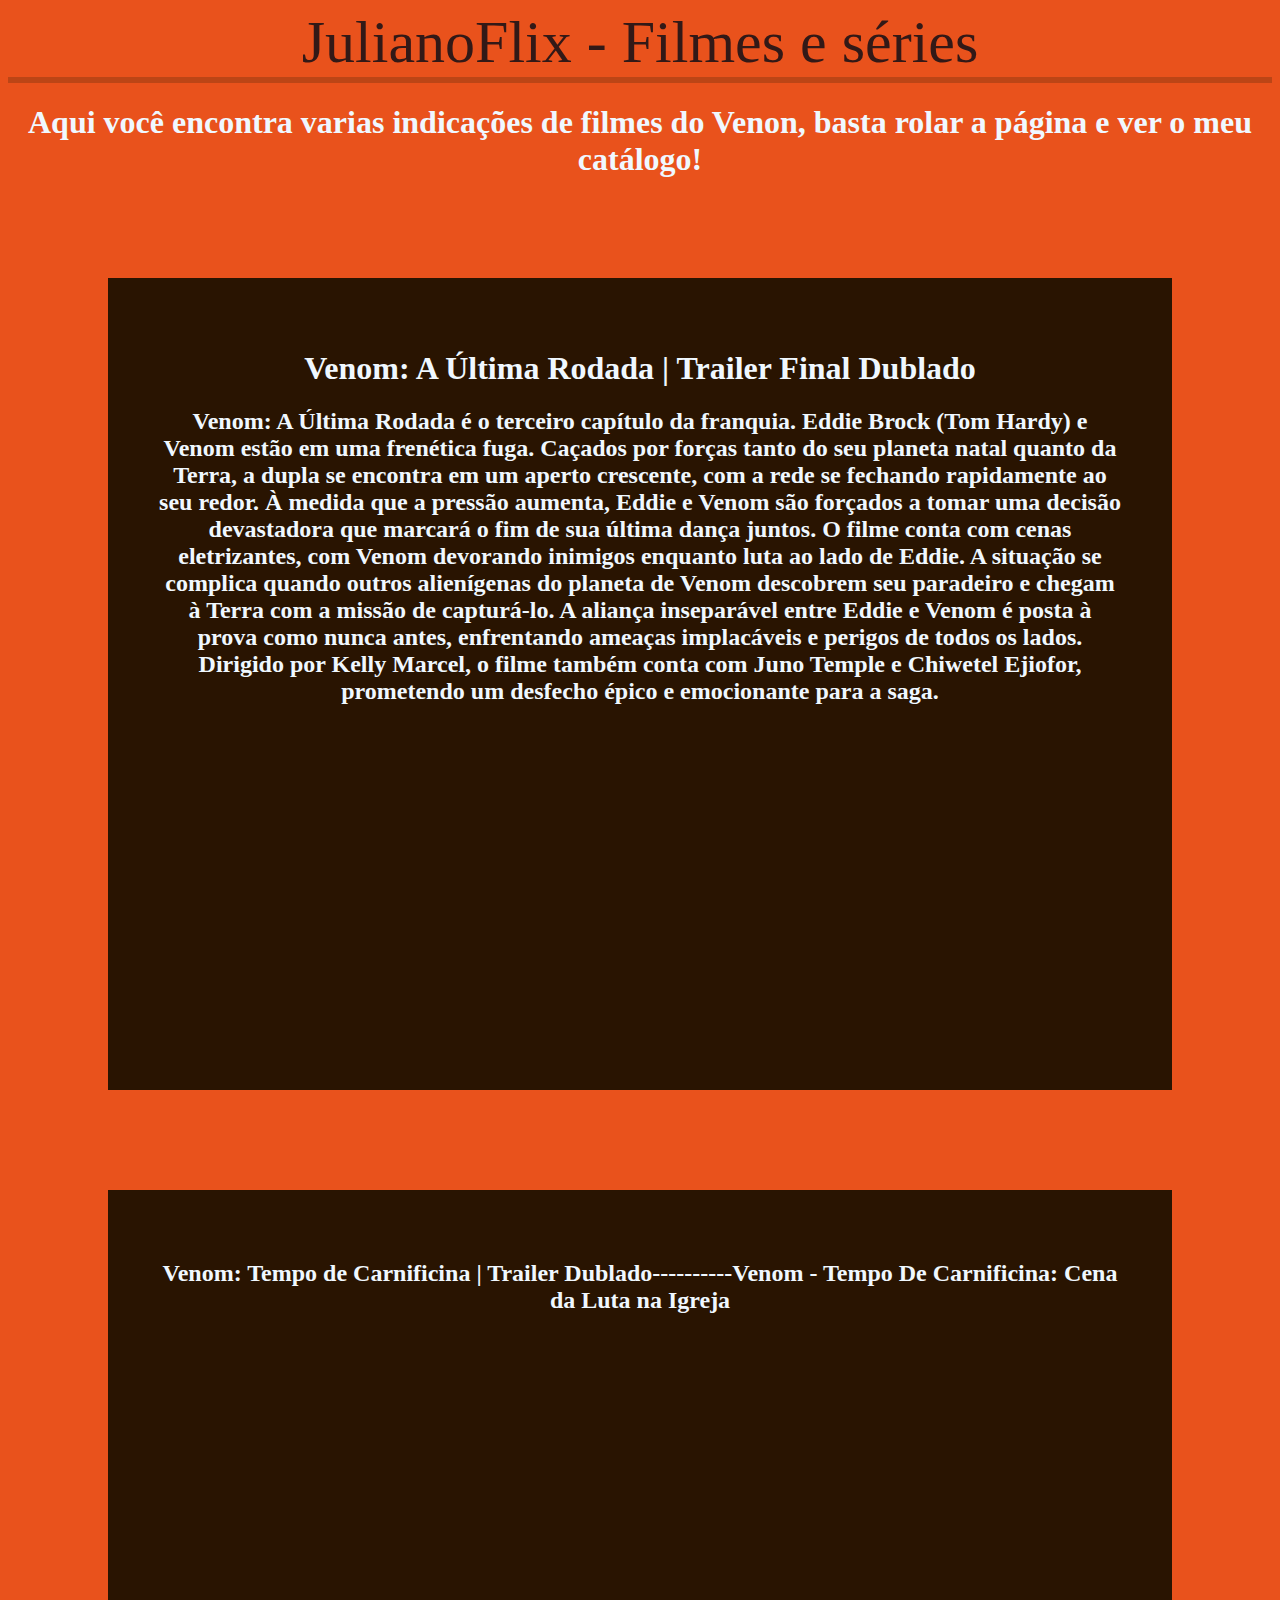
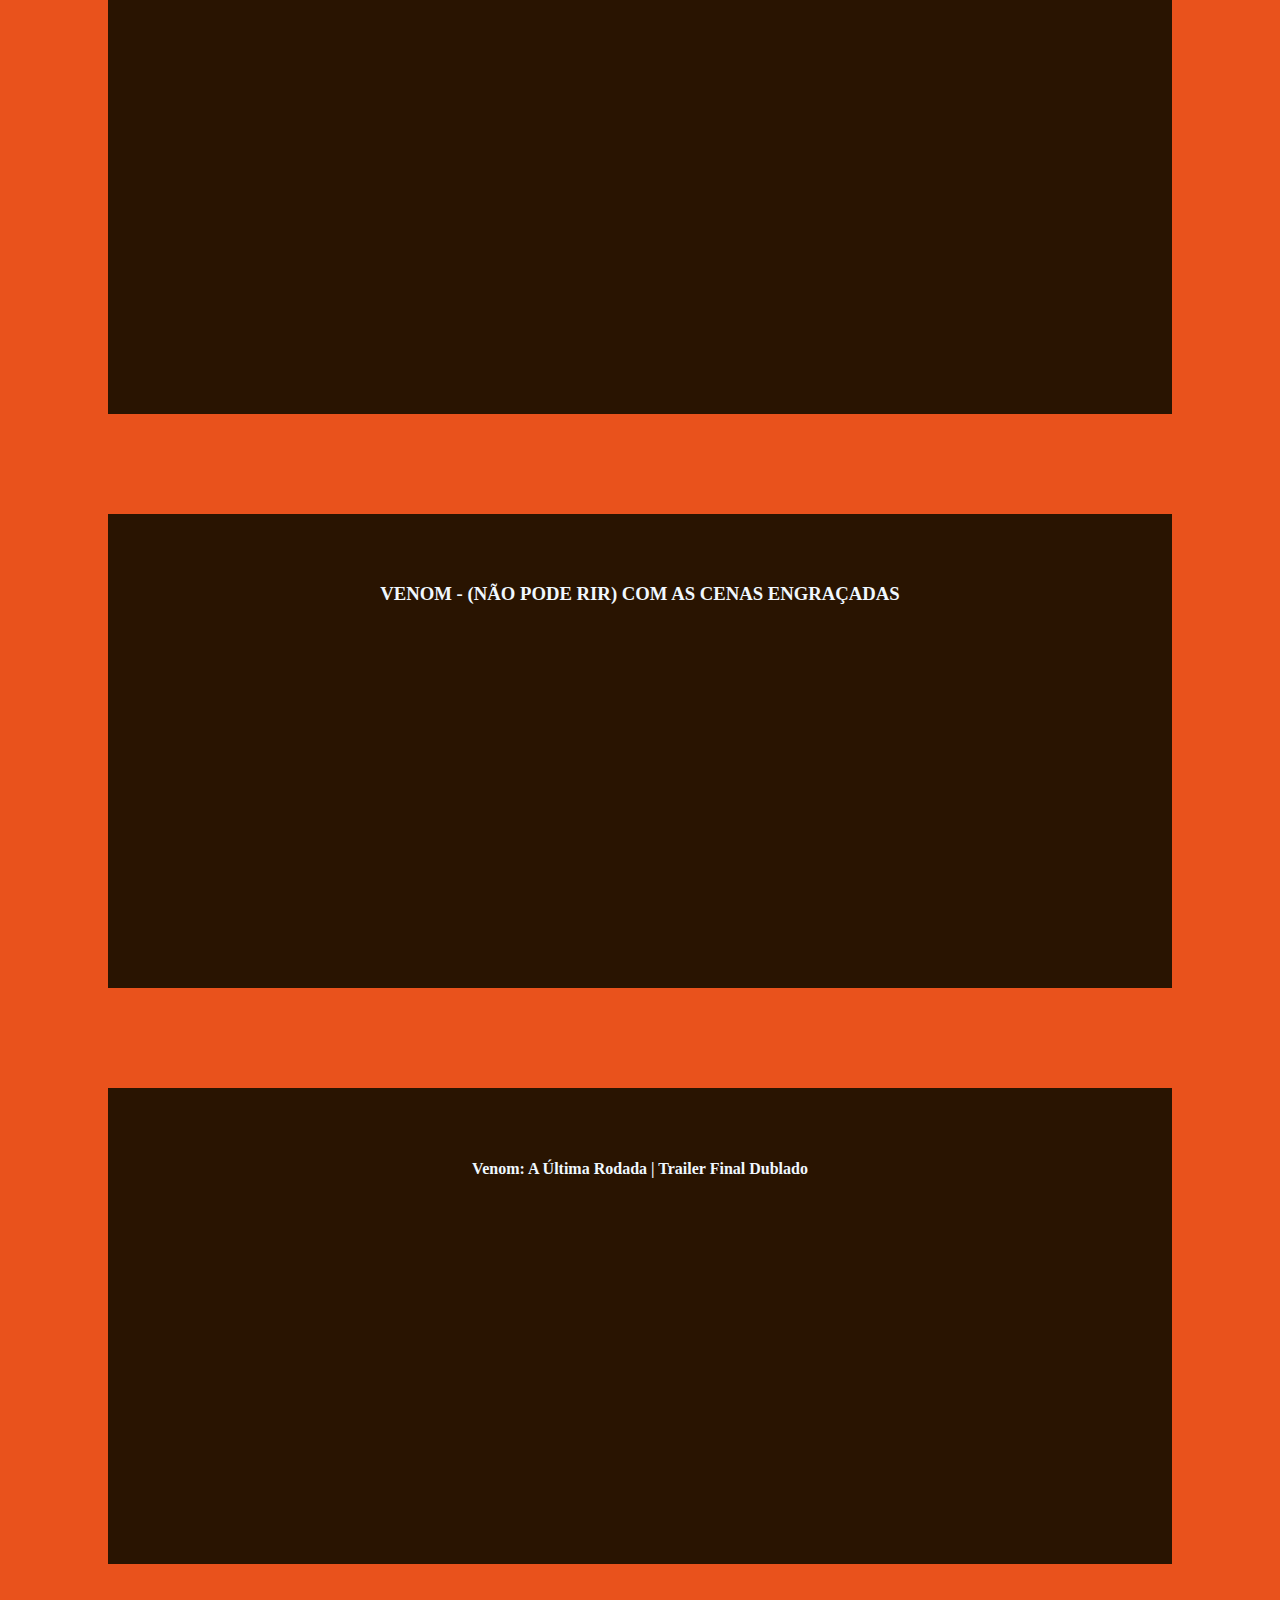
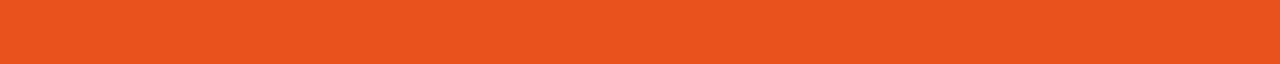
<file: index.html>
<html>

<head>
    <link rel="stylesheet" href="style.css" />
    <title>JulianoFlix - Catálogo de filmes</title>
</head>

<body>

    <center>

        <header>JulianoFlix - Filmes e séries </header>
<h1>Aqui você encontra varias indicações de filmes do Venon, basta rolar a página e ver o meu catálogo!</h1>
       


        <div>
            <h1>Venom: A Última Rodada | Trailer Final Dublado</h1>
            <h2>Venom: A Última Rodada é o terceiro capítulo da franquia. Eddie Brock (Tom Hardy) e Venom estão em uma frenética fuga. Caçados por forças tanto do seu planeta natal quanto da Terra, a dupla se encontra em um aperto crescente, com a rede se fechando rapidamente ao seu redor. À medida que a pressão aumenta, Eddie e Venom são forçados a tomar uma decisão devastadora que marcará o fim de sua última dança juntos. O filme conta com cenas eletrizantes, com Venom devorando inimigos enquanto luta ao lado de Eddie. A situação se complica quando outros alienígenas do planeta de Venom descobrem seu paradeiro e chegam à Terra com a missão de capturá-lo. A aliança inseparável entre Eddie e Venom é posta à prova como nunca antes, enfrentando ameaças implacáveis e perigos de todos os lados. Dirigido por Kelly Marcel, o filme também conta com Juno Temple e Chiwetel Ejiofor, prometendo um desfecho épico e emocionante para a saga.</h2>
            <iframe width="560" height="315" src="https://www.youtube.com/embed/DA3K6Xrx4HE?si=G7mANqj5b5Jh4YIK"
                    title="YouTube video player" frameborder="0"
                    allow="accelerometer; autoplay; clipboard-write; encrypted-media; gyroscope; picture-in-picture; web-share"
                    referrerpolicy="strict-origin-when-cross-origin" allowfullscreen></iframe>
        </div>




        <div>
            <h2>Venom: Tempo de Carnificina | Trailer Dublado----------Venom - Tempo De Carnificina: Cena da Luta na
                Igreja</h2>
            <iframe width="560" height="315" src="https://www.youtube.com/embed/kENhnY34wlg?si=_JORqqLHFZTheJb5"
                title="YouTube video player" frameborder="0"
                allow="accelerometer; autoplay; clipboard-write; encrypted-media; gyroscope; picture-in-picture; web-share"
                referrerpolicy="strict-origin-when-cross-origin" allowfullscreen></iframe>
            <iframe width="560" height="315" src="https://www.youtube.com/embed/DxLUvUVYzTE?si=fD5ndHpsoNFKVa25"
                title="YouTube video player" frameborder="0"
                allow="accelerometer; autoplay; clipboard-write; encrypted-media; gyroscope; picture-in-picture; web-share"
                referrerpolicy="strict-origin-when-cross-origin" allowfullscreen></iframe>
        </div>



        <div>
            <h3>VENOM - (NÃO PODE RIR) COM AS CENAS ENGRAÇADAS</h3>
            <iframe width="560" height="315" src="https://www.youtube.com/embed/QV0SofPWlJ4?si=yYd2g_8leHyoxjoz"
                title="YouTube video player" frameborder="0"
                allow="accelerometer; autoplay; clipboard-write; encrypted-media; gyroscope; picture-in-picture; web-share"
                referrerpolicy="strict-origin-when-cross-origin" allowfullscreen></iframe>
        </div>



        <div>
            <h4>Venom: A Última Rodada | Trailer Final Dublado</h4>
            <iframe width="560" height="315" src="https://www.youtube.com/embed/DA3K6Xrx4HE?si=4qsBiud8Tui580zE"
                title="YouTube video player" frameborder="0"
                allow="accelerometer; autoplay; clipboard-write; encrypted-media; gyroscope; picture-in-picture; web-share"
                referrerpolicy="strict-origin-when-cross-origin" allowfullscreen></iframe>
        </div>

    </center>

</body>

</html>
</file>
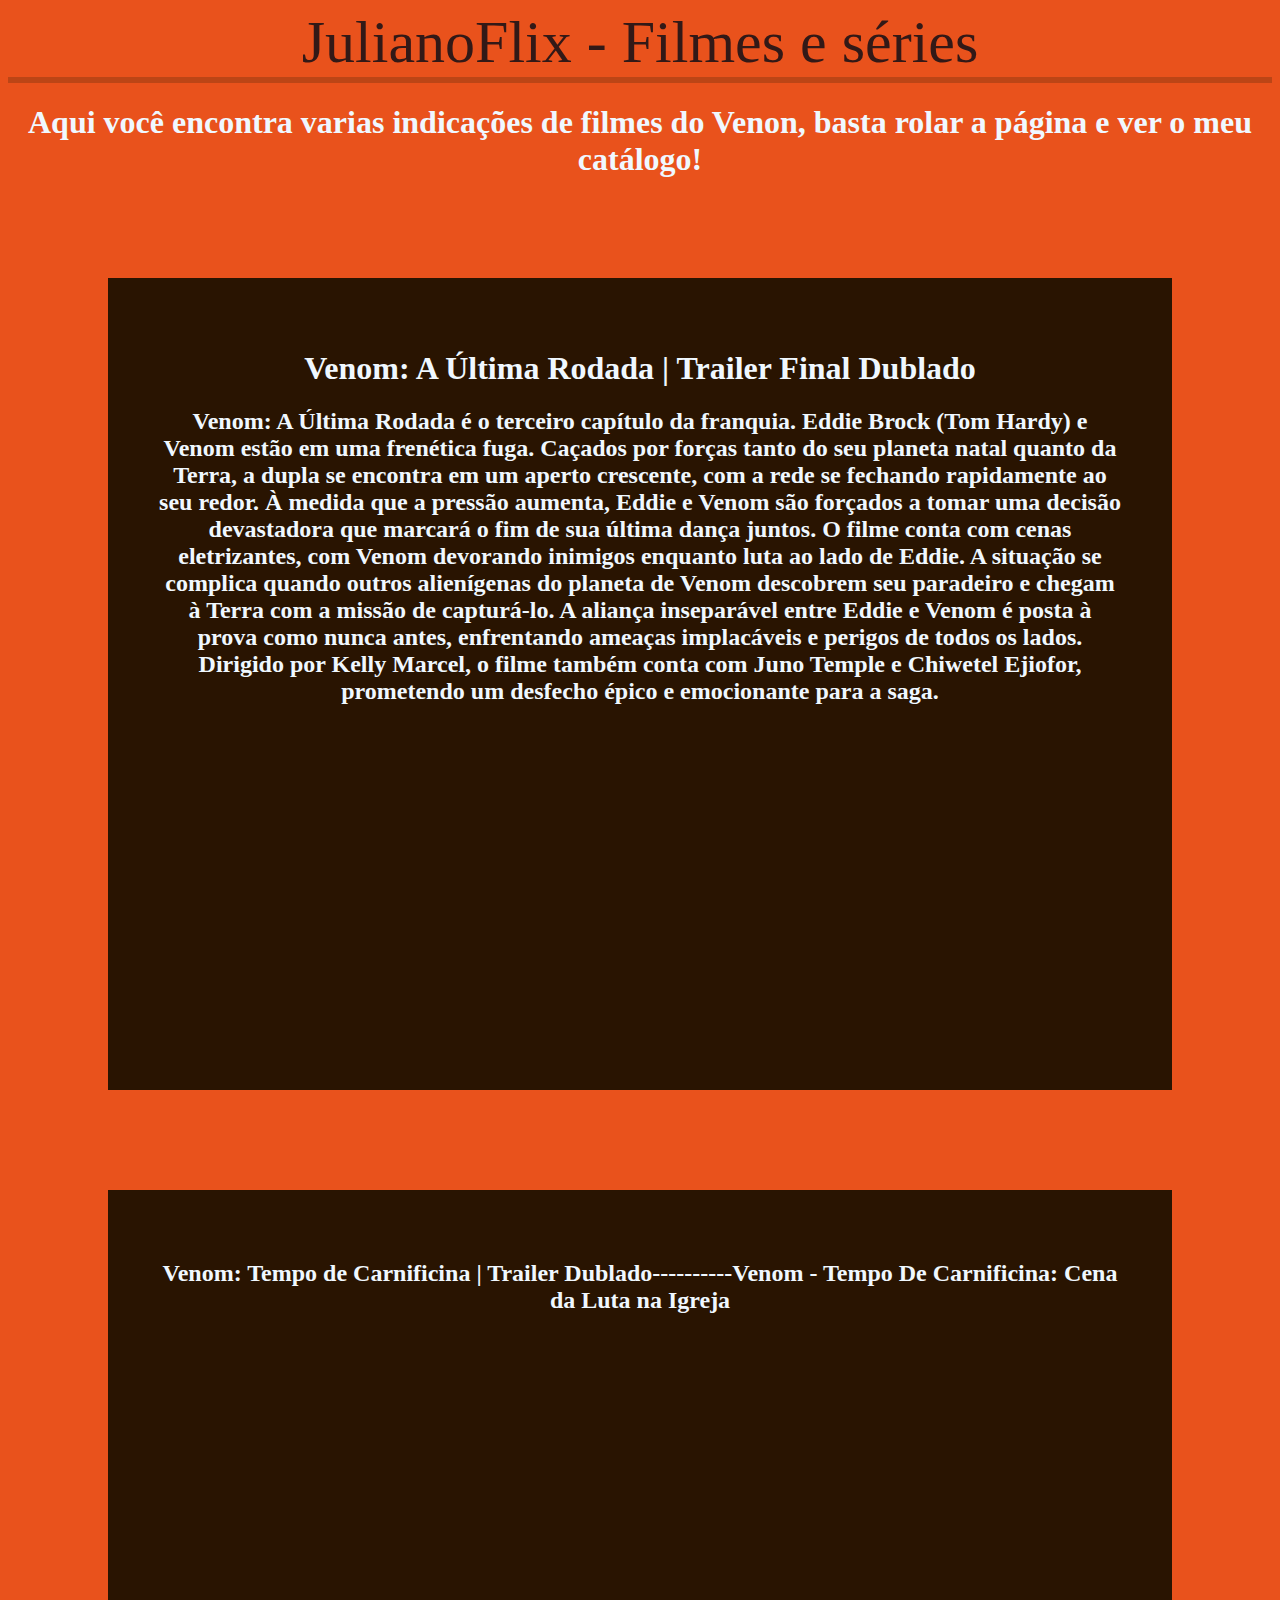
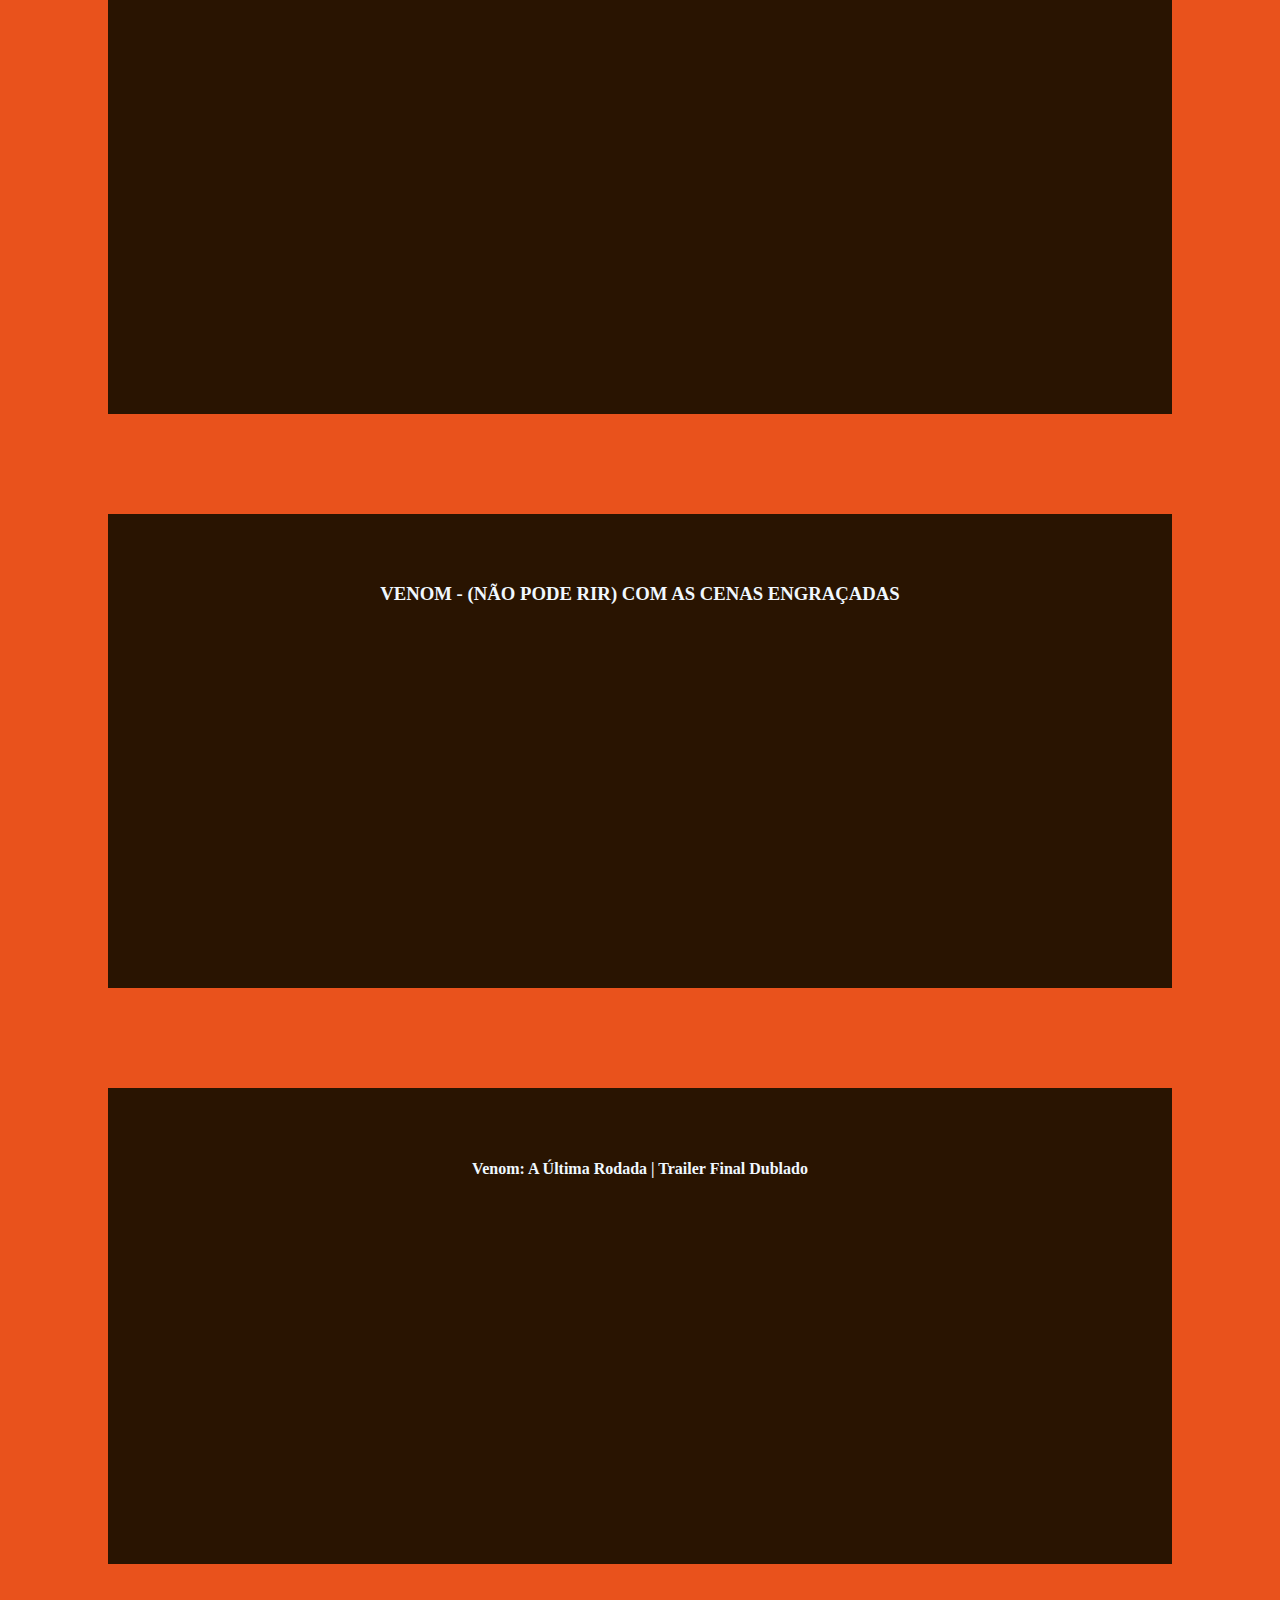
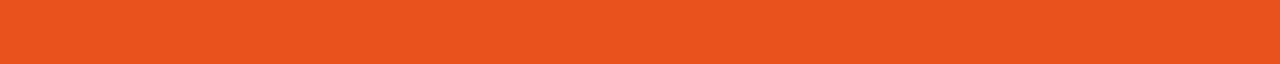
<file: Julianoflix.html>
<html>

<head>
    <link rel="stylesheet" href="style.css" />
    <title>JulianoFlix - Catálogo de filmes</title>
</head>

<body>

    <center>

        <header>JulianoFlix - Filmes e séries </header>
<h1>Aqui você encontra varias indicações de filmes do Venon, basta rolar a página e ver o meu catálogo!</h1>
       


        <div>
            <h1>Venom: A Última Rodada | Trailer Final Dublado</h1>
            <h2>Venom: A Última Rodada é o terceiro capítulo da franquia. Eddie Brock (Tom Hardy) e Venom estão em uma frenética fuga. Caçados por forças tanto do seu planeta natal quanto da Terra, a dupla se encontra em um aperto crescente, com a rede se fechando rapidamente ao seu redor. À medida que a pressão aumenta, Eddie e Venom são forçados a tomar uma decisão devastadora que marcará o fim de sua última dança juntos. O filme conta com cenas eletrizantes, com Venom devorando inimigos enquanto luta ao lado de Eddie. A situação se complica quando outros alienígenas do planeta de Venom descobrem seu paradeiro e chegam à Terra com a missão de capturá-lo. A aliança inseparável entre Eddie e Venom é posta à prova como nunca antes, enfrentando ameaças implacáveis e perigos de todos os lados. Dirigido por Kelly Marcel, o filme também conta com Juno Temple e Chiwetel Ejiofor, prometendo um desfecho épico e emocionante para a saga.</h2>
            <iframe width="560" height="315" src="https://www.youtube.com/embed/DA3K6Xrx4HE?si=G7mANqj5b5Jh4YIK"
                    title="YouTube video player" frameborder="0"
                    allow="accelerometer; autoplay; clipboard-write; encrypted-media; gyroscope; picture-in-picture; web-share"
                    referrerpolicy="strict-origin-when-cross-origin" allowfullscreen></iframe>
        </div>




        <div>
            <h2>Venom: Tempo de Carnificina | Trailer Dublado----------Venom - Tempo De Carnificina: Cena da Luta na
                Igreja</h2>
            <iframe width="560" height="315" src="https://www.youtube.com/embed/kENhnY34wlg?si=_JORqqLHFZTheJb5"
                title="YouTube video player" frameborder="0"
                allow="accelerometer; autoplay; clipboard-write; encrypted-media; gyroscope; picture-in-picture; web-share"
                referrerpolicy="strict-origin-when-cross-origin" allowfullscreen></iframe>
            <iframe width="560" height="315" src="https://www.youtube.com/embed/DxLUvUVYzTE?si=fD5ndHpsoNFKVa25"
                title="YouTube video player" frameborder="0"
                allow="accelerometer; autoplay; clipboard-write; encrypted-media; gyroscope; picture-in-picture; web-share"
                referrerpolicy="strict-origin-when-cross-origin" allowfullscreen></iframe>
        </div>



        <div>
            <h3>VENOM - (NÃO PODE RIR) COM AS CENAS ENGRAÇADAS</h3>
            <iframe width="560" height="315" src="https://www.youtube.com/embed/QV0SofPWlJ4?si=yYd2g_8leHyoxjoz"
                title="YouTube video player" frameborder="0"
                allow="accelerometer; autoplay; clipboard-write; encrypted-media; gyroscope; picture-in-picture; web-share"
                referrerpolicy="strict-origin-when-cross-origin" allowfullscreen></iframe>
        </div>



        <div>
            <h4>Venom: A Última Rodada | Trailer Final Dublado</h4>
            <iframe width="560" height="315" src="https://www.youtube.com/embed/DA3K6Xrx4HE?si=4qsBiud8Tui580zE"
                title="YouTube video player" frameborder="0"
                allow="accelerometer; autoplay; clipboard-write; encrypted-media; gyroscope; picture-in-picture; web-share"
                referrerpolicy="strict-origin-when-cross-origin" allowfullscreen></iframe>
        </div>

    </center>

</body>

</html>
</file>
<file: style.css>
body{
    color:aliceblue;
    background: rgb(233, 82, 28)
}

header{

    border-bottom: solid 6px rgba(54, 32, 3, 0.247); //bordercirculaotxt
    padding: ;: 20px;
    font-size: 60px;
    color: rgb(50,25,23);
}


div{
    background-color: rgb(41, 20, 1);
    margin: 100px;
    padding: 50px;
}
</file>
